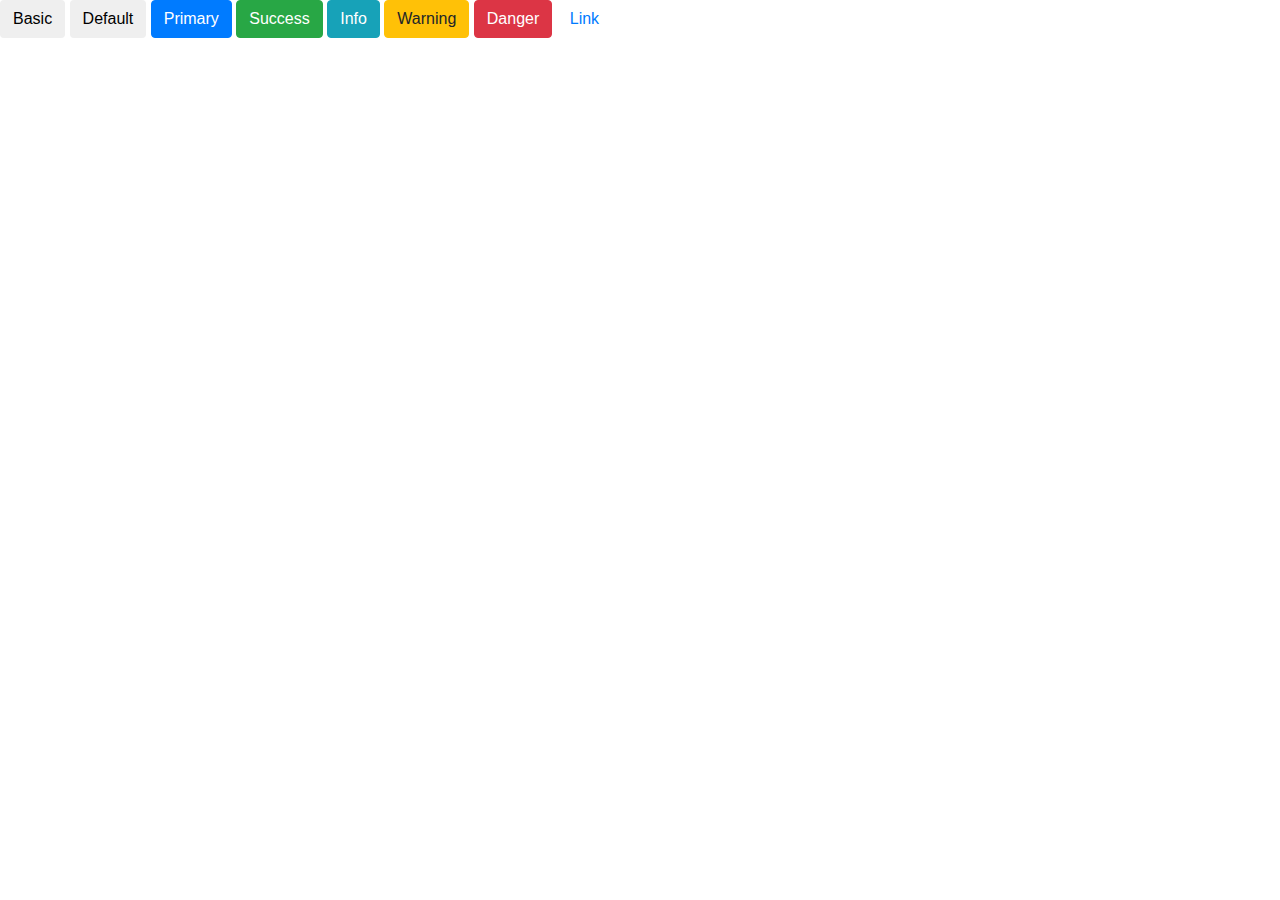
<file: bootstrap/index.html>
<!DOCTYPE html>
<html lang="en">
<head>
    <meta charset="UTF-8">
    <meta name="viewport" content="width=device-width, initial-scale=1.0">
    <meta http-equiv="X-UA-Compatible" content="ie=edge">
    <title>Document</title>
    <link rel="stylesheet" href="dist/css/bootstrap.css">
</head>
<body>
        <button type="button" class="btn">Basic</button>
        <button type="button" class="btn btn-default">Default</button>
        <button type="button" class="btn btn-primary">Primary</button>
        <button type="button" class="btn btn-success">Success</button>
        <button type="button" class="btn btn-info">Info</button>
        <button type="button" class="btn btn-warning">Warning</button>
        <button type="button" class="btn btn-danger">Danger</button>
        <button type="button" class="btn btn-link">Link</button>
        
    <script src="dist/js/bootstrap.js"></script>
</body>
</html>
</file>
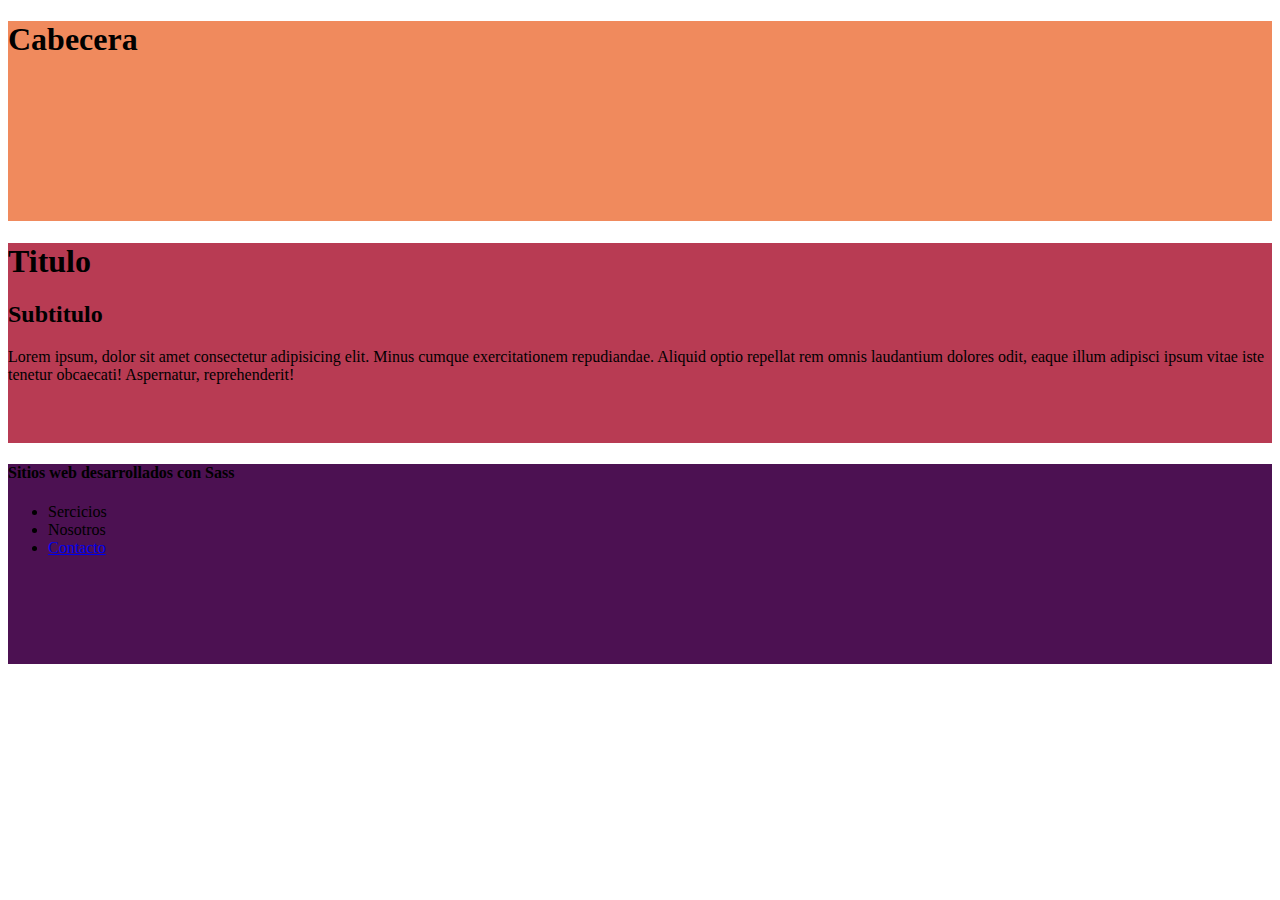
<file: pagina-web/index.html>
<!DOCTYPE html>
<html lang="en">
<head>
    <meta charset="UTF-8">
    <meta name="viewport" content="width=device-width, initial-scale=1.0">
    <meta http-equiv="X-UA-Compatible" content="ie=edge">
    <link rel="stylesheet" href="css/app.css">
    
    <title>Document</title>
</head>
<body>
    <header>
            <h1>Cabecera</h1>
    </header>
    
    <section>
        <h1>Titulo</h1>
        <h2>Subtitulo</h2>
        <p>
            Lorem ipsum, dolor sit amet consectetur adipisicing elit. Minus cumque exercitationem repudiandae. Aliquid optio repellat rem omnis laudantium dolores odit, eaque illum adipisci ipsum vitae iste tenetur obcaecati! Aspernatur, reprehenderit!
        </p>
    </section>
    <footer>
        <h4>Sitios web desarrollados con Sass</h4>
        <div>
            <ul>
                <li>Sercicios</li>
                <li>Nosotros</li>
                <li><a href="#">Contacto</a></li>
            </ul>
        </div>     
    </footer>
</body>
</html>
</file>
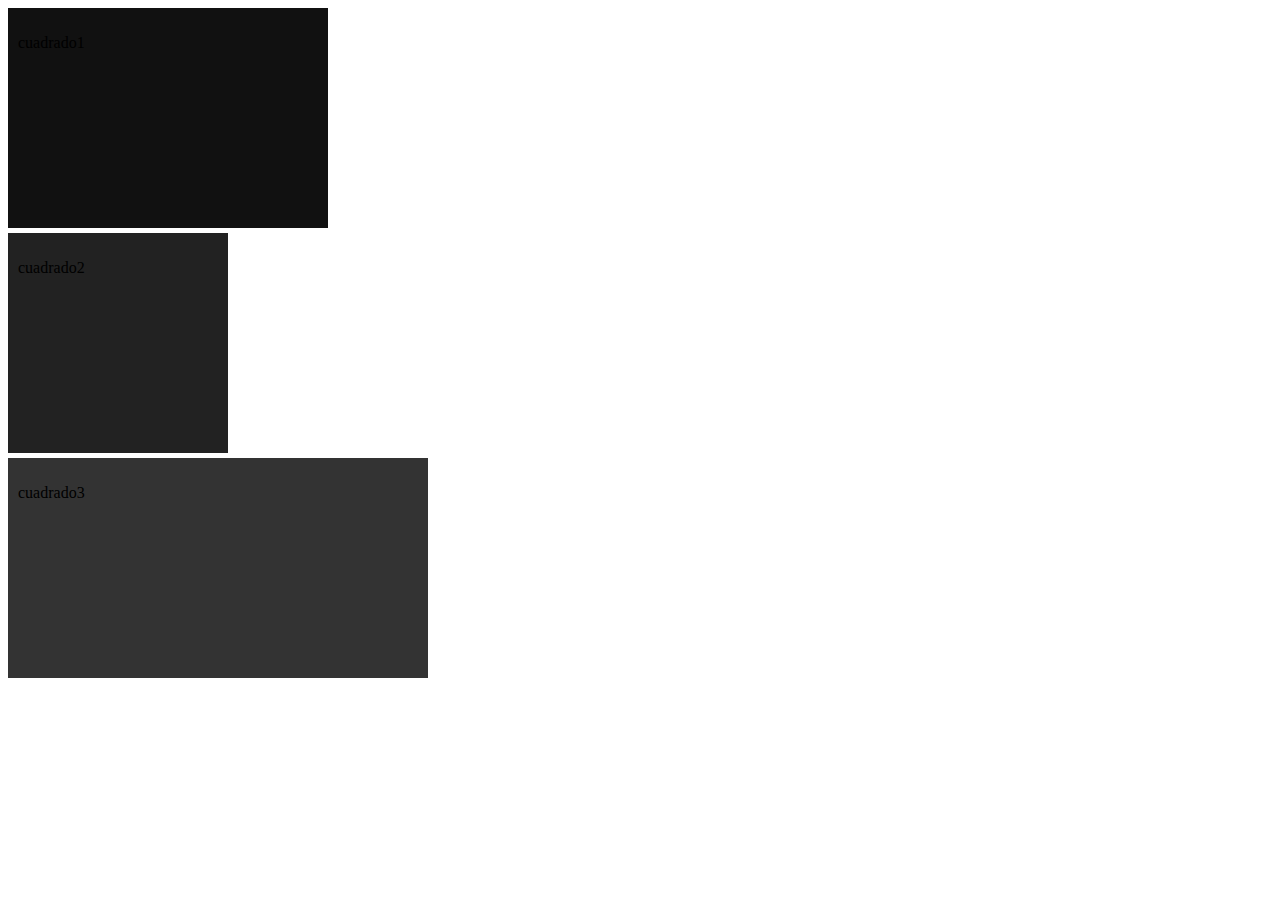
<file: pagina-web/mixin.html>
<!DOCTYPE html>
<html lang="en">
<head>
    <meta charset="UTF-8">
    <meta name="viewport" content="width=device-width, initial-scale=1.0">
    <meta http-equiv="X-UA-Compatible" content="ie=edge">
    <link rel="stylesheet" href="css/mixin.css">
</head>
<body>
    <div class="cuadrado-1">
        <p>cuadrado1</p>
    </div>
    <div class="cuadrado-2">
        <p>cuadrado2</p>
    </div>
    <div class="cuadrado-3">
        <p>cuadrado3</p>
    </div>
</body>
</html>
</file>
<file: pagina-web/css/app.css>
header {
  height: 200px;
  background: #f08a5d; }

section {
  height: 200px;
  background: #b83b53; }

footer {
  height: 200px;
  background: #4c1152; }

/*# sourceMappingURL=app.css.map */
</file>
<file: pagina-web/css/mixin.css>
.cuadrado-1 {
  background-color: #111;
  width: 300px;
  height: 200px;
  margin-top: 5px;
  padding: 10px; }

.cuadrado-2 {
  background-color: #222;
  width: 200px;
  height: 200px;
  margin-top: 5px;
  padding: 10px; }

.cuadrado-3 {
  background-color: #333;
  width: 400px;
  height: 200px;
  margin-top: 5px;
  padding: 10px; }

/*# sourceMappingURL=mixin.css.map */
</file>
